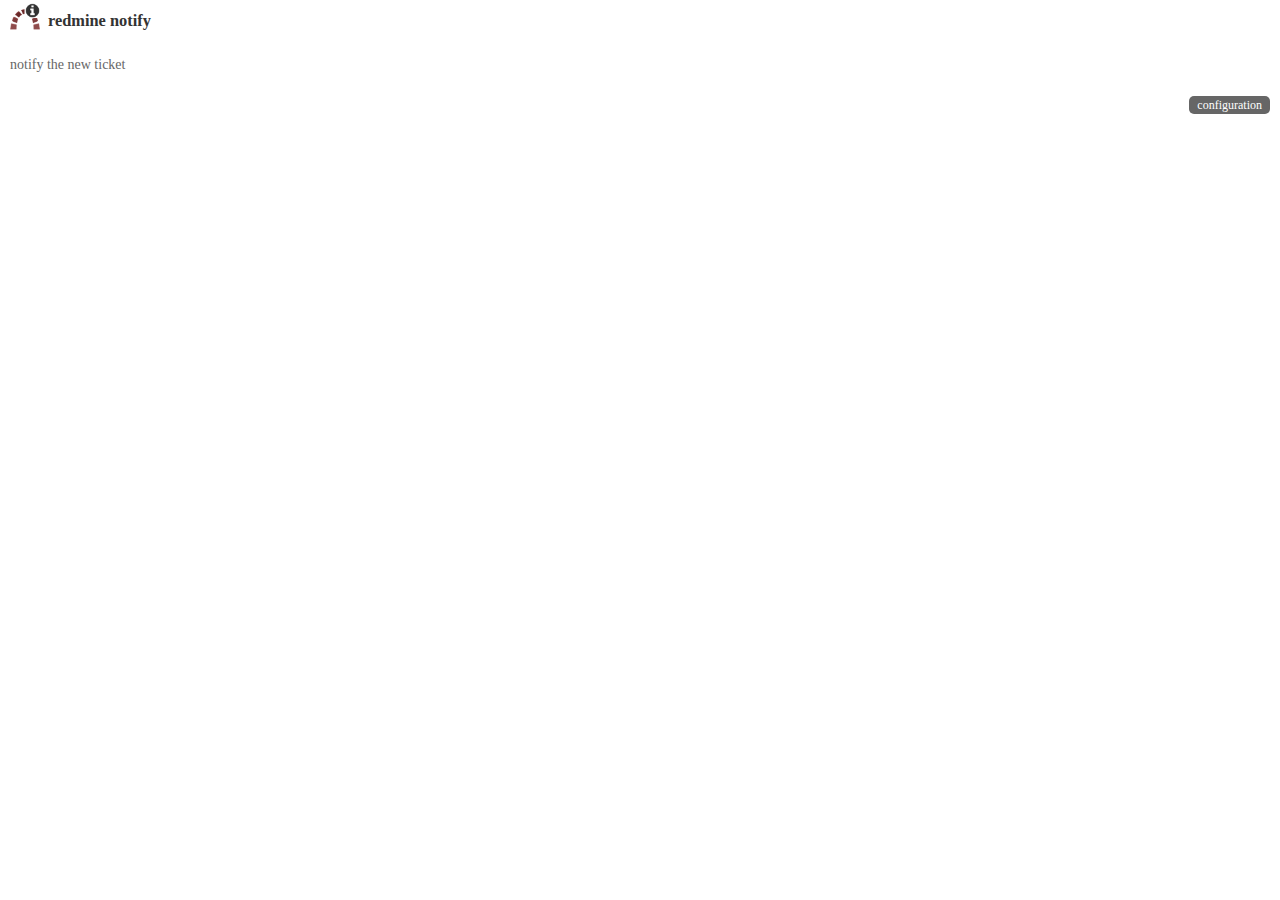
<file: index.html>
<!DOCTYPE html>
<html>
<head>
	<link rel="stylesheet" href="main.css">
	<script type="text/javascript" src="jquery.min.js"></script>
	<script type="text/javascript" src="index.js"></script>
	<link rel="stylesheet" href="main.css" />
</head>
<body class="index">
	<h3>redmine notify</h3>
	<p>notify the new ticket</p>
	<div class="info"></div>

	<div class="right">
	<a id="moveConfig">configuration</a>
	</div>
	
</body>
</html>
</file>
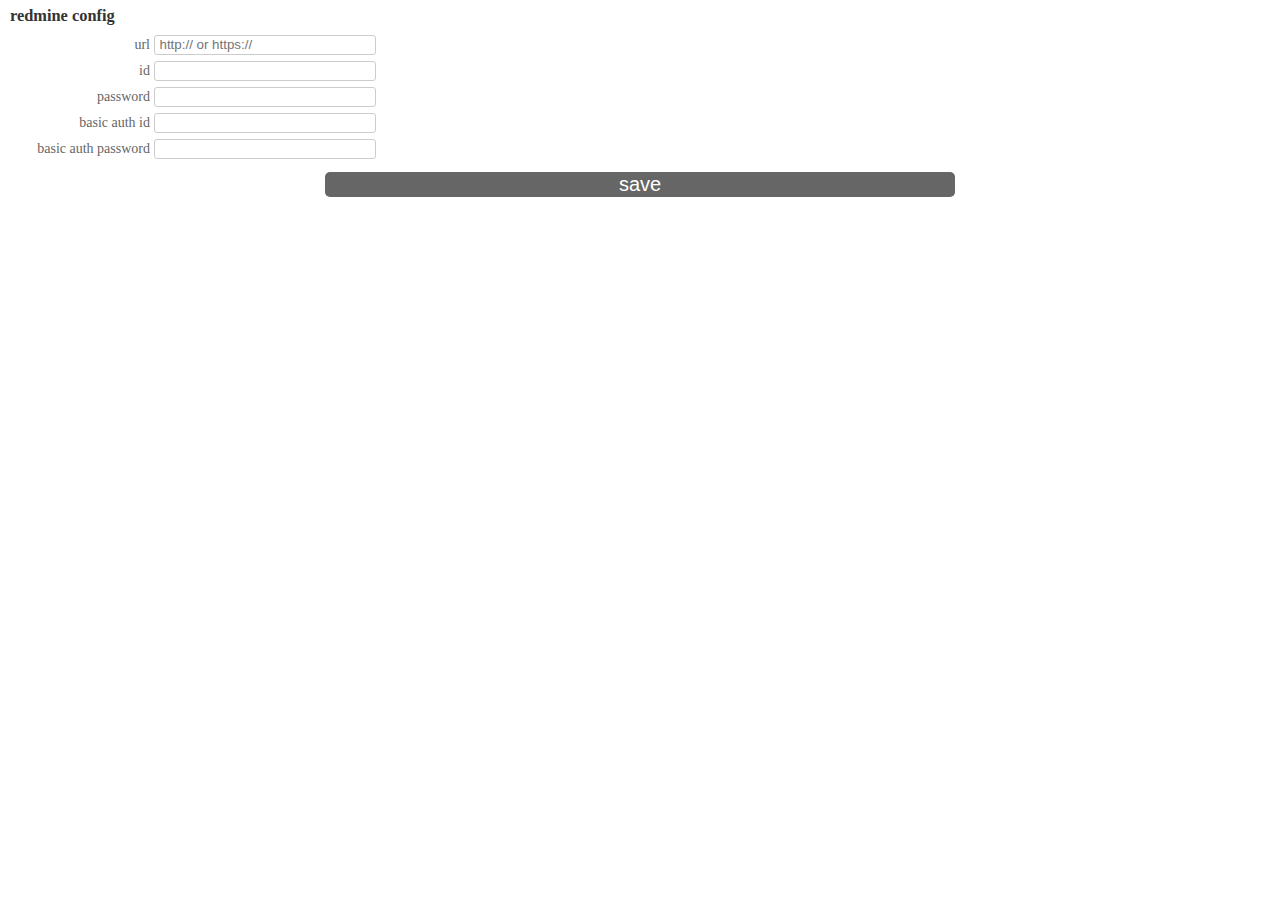
<file: config.html>
<!DOCTYPE html>
<html>
<head>
	<link rel="stylesheet" href="main.css">
	<script type="text/javascript" src="jquery.min.js"></script>
	<script type="text/javascript" src="config.js"></script>
</head>
<body>
	<h3>redmine config</h3>
	<label>url</label> <input type="text" name="url" placeholder="http:// or https://"><br>
	<label>id</label> <input type="text" name="id"><br>
	<label>password</label> <input type="password" name="password"><br>
	<label>basic auth id</label> <input type="text" name="basicId"><br>
	<label>basic auth password</label> <input type="password" name="basicPassword"><br>
	<button id="save">save</button>

	<div class="err"><div class="close">×</div><div class="message"></div></div>
	<div class="success"><div class="close">×</div><div class="message"></div></div>
	
</body>
</html>
</file>
<file: main.css>
body {
	background-color: #fff;
	color: #666;
	font-family: "Avenir Next", "Avenir";
	padding: 0;
	margin: 0 10px;
	line-height: 26px;
	font-size: 14px;
}

textarea {
	width: 100%;
	height: 40px;
}

input {
	border: 1px solid #ccc;
	border-radius: 3px;
	width: 210px;
	height: 18px;
	padding: 0 5px;
}

h3 {
	color: #333;
	margin: 3px 0;
}

label {
	display: inline-block;
	width: 140px;
	text-align: right;
}

button {
	display: block;
	width: 50%;
	margin: 10px auto;
	background-color: #666;
	color: #fff;
	font-size: 20px;
	border: 0;
	border-radius: 5px;
	cursor: pointer;
}

.err {
	display: none;
	position: fixed;
	width: 80%;
	top: 0;
	left: 10%;
	background-color: #f2dede;
	border: 1px solid #ebccd1;
	color: #a94442;
	font-size: 12px;
	padding: 3px 5px;
	border-bottom-left-radius: 5px;
	border-bottom-right-radius: 5px;
}

.success {
	display: none;
	position: fixed;
	width: 80%;
	top: 0;
	left: 10%;
	background-color: #dff0d8;
	border: 1px solid #d6e9c6;
	color: #3c763d;
	font-size: 12px;
	padding: 3px 5px;
	border-bottom-left-radius: 5px;
	border-bottom-right-radius: 5px;
}


.err .close,
.success .close
{
	position: absolute;
	top: 0;
	right: 0;
	width: 18px;
	height: 18px;
	cursor: pointer;
	color: #000;
	font-size: 18px;
	line-height: 18px;
	text-align: center;
}


.index h3 {
	background-image:url(logo-48.png);
	background-size: 30px 30px;
	background-repeat: no-repeat;
	padding-left: 38px;
	line-height: 35px;
}


.index h3 img {
	width: 30px;
}

.index h3 label {
}

.index p {

}

.index a {
	padding: 2px 8px;
	border-radius: 5px;
	color: #fff;
	text-decoration: none;
	background-color: #666;
	font-size: 12px;
}
.index a:hover {
	color: #FFDEDE;
}

.right {
	text-align: right;
}
</file>
